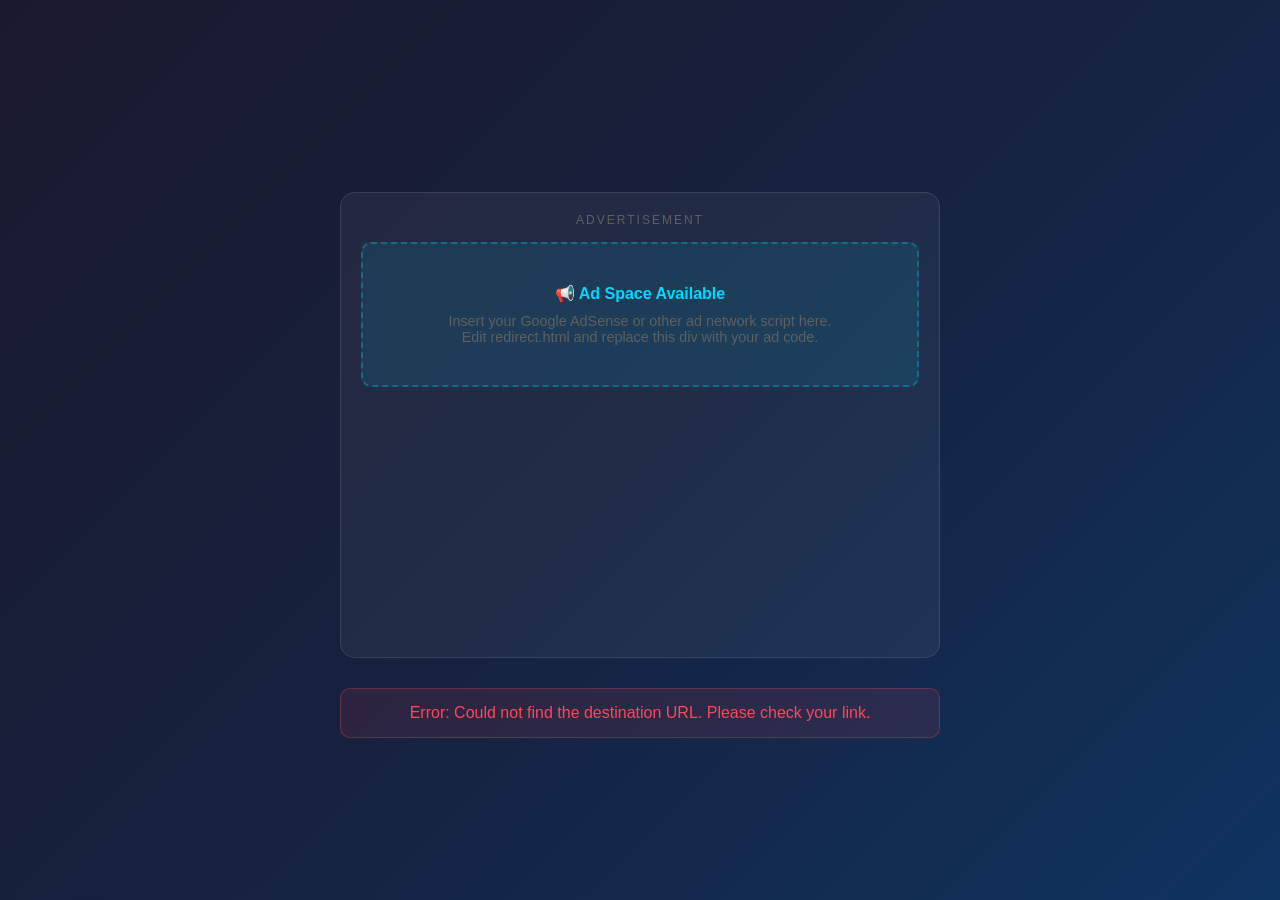
<file: redirect.html>
<!DOCTYPE html>
<html lang="en">
<head>
    <meta charset="UTF-8">
    <meta name="viewport" content="width=device-width, initial-scale=1.0">
    <title>Please Wait - Redirecting...</title>
    <style>
        * {
            margin: 0;
            padding: 0;
            box-sizing: border-box;
        }

        body {
            font-family: 'Segoe UI', Tahoma, Geneva, Verdana, sans-serif;
            background: linear-gradient(135deg, #1a1a2e 0%, #16213e 50%, #0f3460 100%);
            min-height: 100vh;
            display: flex;
            flex-direction: column;
            align-items: center;
            justify-content: center;
            color: #ffffff;
            padding: 20px;
        }

        .container {
            text-align: center;
            max-width: 600px;
            width: 100%;
        }

        .loader-container {
            margin-bottom: 30px;
        }

        .loader {
            width: 60px;
            height: 60px;
            border: 4px solid rgba(255, 255, 255, 0.1);
            border-top: 4px solid #00d9ff;
            border-radius: 50%;
            animation: spin 1s linear infinite;
            margin: 0 auto 20px;
        }

        @keyframes spin {
            0% { transform: rotate(0deg); }
            100% { transform: rotate(360deg); }
        }

        h1 {
            font-size: 1.8rem;
            margin-bottom: 10px;
            background: linear-gradient(90deg, #00d9ff, #00ff88);
            -webkit-background-clip: text;
            -webkit-text-fill-color: transparent;
            background-clip: text;
        }

        .message {
            color: #a0a0a0;
            margin-bottom: 10px;
        }

        .countdown {
            font-size: 1.2rem;
            color: #00ff88;
            font-weight: bold;
        }

        .destination {
            background: rgba(255, 255, 255, 0.05);
            padding: 15px;
            border-radius: 10px;
            margin: 20px 0;
            word-break: break-all;
            font-size: 0.9rem;
            color: #c0c0c0;
        }

        /* Ad Container */
        .ad-container {
            background: rgba(255, 255, 255, 0.05);
            border: 1px solid rgba(255, 255, 255, 0.1);
            border-radius: 15px;
            padding: 20px;
            margin: 30px 0;
            min-height: 250px;
            display: flex;
            flex-direction: column;
            align-items: center;
            justify-content: center;
        }

        .ad-label {
            color: #606060;
            font-size: 0.75rem;
            text-transform: uppercase;
            letter-spacing: 2px;
            margin-bottom: 15px;
        }

        .ad-placeholder {
            background: rgba(0, 217, 255, 0.1);
            border: 2px dashed rgba(0, 217, 255, 0.3);
            border-radius: 10px;
            padding: 40px 20px;
            text-align: center;
            color: #606060;
            font-size: 0.9rem;
            width: 100%;
        }

        .ad-placeholder strong {
            color: #00d9ff;
            display: block;
            margin-bottom: 10px;
            font-size: 1rem;
        }

        /* Manual Ad Script Container */
        .ad-script-container {
            width: 100%;
            min-height: 250px;
            display: flex;
            align-items: center;
            justify-content: center;
        }

        .manual-btn {
            background: rgba(255, 255, 255, 0.1);
            border: 1px solid rgba(255, 255, 255, 0.2);
            color: #a0a0a0;
            padding: 10px 20px;
            border-radius: 8px;
            cursor: pointer;
            font-size: 0.85rem;
            transition: all 0.3s ease;
            margin-top: 15px;
        }

        .manual-btn:hover {
            background: rgba(255, 255, 255, 0.15);
            color: #ffffff;
        }

        .skip-btn {
            background: rgba(255, 255, 255, 0.1);
            border: 1px solid rgba(255, 255, 255, 0.2);
            color: #a0a0a0;
            padding: 12px 30px;
            border-radius: 10px;
            cursor: pointer;
            font-size: 0.9rem;
            transition: all 0.3s ease;
            margin-top: 20px;
        }

        .skip-btn:hover {
            background: rgba(255, 255, 255, 0.2);
            color: #ffffff;
        }

        .skip-btn:disabled {
            opacity: 0.5;
            cursor: not-allowed;
        }

        .error-message {
            background: rgba(255, 71, 87, 0.1);
            border: 1px solid rgba(255, 71, 87, 0.3);
            color: #ff4757;
            padding: 15px;
            border-radius: 10px;
            margin-top: 20px;
            display: none;
        }

        .error-message.show {
            display: block;
        }

        /* Mobile responsive */
        @media (max-width: 480px) {
            h1 {
                font-size: 1.4rem;
            }

            .ad-container {
                padding: 15px;
            }

            .ad-placeholder {
                padding: 30px 15px;
            }
        }
    </style>
</head>
<body>
    <div class="container">
        <div class="loader-container">
            <div class="loader"></div>
            <h1>Please Wait</h1>
            <p class="message">Redirecting you to your destination...</p>
            <p class="countdown" id="countdown">Redirecting in <span id="seconds">5</span> seconds</p>
        </div>

        <div class="destination" id="destination">
            Destination: <span id="destUrl">Loading...</span>
        </div>

        <!-- AD CONTAINER - Place your ad scripts here -->
        <div class="ad-container">
            <p class="ad-label">Advertisement</p>
            
            <!-- ============================================ -->
            <!-- ADSENSE / AD SCRIPT INTEGRATION AREA         -->
            <!-- ============================================ -->
            <!-- 
                INSTRUCTIONS:
                1. Replace the placeholder div below with your ad script
                2. For Google AdSense, paste your ad code where indicated
                3. Make sure to comply with ad network policies
                
                Example for Google AdSense:
                
                <script async src="https://pagead2.googlesyndication.com/pagead/js/adsbygoogle.js?client=ca-pub-XXXXXXXXXXXXXXXX"
                     crossorigin="anonymous"></script>
                <ins class="adsbygoogle"
                     style="display:block"
                     data-ad-client="ca-pub-XXXXXXXXXXXXXXXX"
                     data-ad-slot="XXXXXXXXXX"
                     data-ad-format="auto"
                     data-full-width-responsive="true"></ins>
                <script>
                     (adsbygoogle = window.adsbygoogle || []).push({});
                </script>
            -->
            
            <div class="ad-placeholder" id="adPlaceholder">
                <strong>📢 Ad Space Available</strong>
                Insert your Google AdSense or other ad network script here.<br>
                Edit redirect.html and replace this div with your ad code.
            </div>
            
            <!-- Paste your ad script below this line -->
            <div class="ad-script-container" id="adScriptContainer">
                <!-- Your ad script will be rendered here -->
            </div>
            <!-- ============================================ -->
            
        </div>

        <button class="skip-btn" id="skipBtn" disabled>
            Skip Wait (<span id="skipCountdown">5</span>s)
        </button>

        <div class="error-message" id="errorMessage">
            Error: Could not find the destination URL. Please check your link.
        </div>
    </div>

    <script>
        // Configuration
        const REDIRECT_DELAY = 5000; // 5 seconds delay
        
        // Get URL parameters
        function getUrlParameter(name) {
            const params = new URLSearchParams(window.location.search);
            return params.get(name);
        }

        // Get links from localStorage
        function getLinks() {
            const links = localStorage.getItem('shortlink_pro_links');
            return links ? JSON.parse(links) : {};
        }

        // Increment click count
        function incrementClicks(shortId) {
            const links = getLinks();
            if (links[shortId]) {
                links[shortId].clicks = (links[shortId].clicks || 0) + 1;
                localStorage.setItem('shortlink_pro_links', JSON.stringify(links));
            }
        }

        // Main redirect logic
        function initRedirect() {
            const shortId = getUrlParameter('id');
            const countdownEl = document.getElementById('seconds');
            const skipCountdownEl = document.getElementById('skipCountdown');
            const skipBtn = document.getElementById('skipBtn');
            const destUrlEl = document.getElementById('destUrl');
            const errorMessage = document.getElementById('errorMessage');
            const destinationDiv = document.getElementById('destination');

            if (!shortId) {
                errorMessage.classList.add('show');
                destinationDiv.style.display = 'none';
                document.querySelector('.loader-container').style.display = 'none';
                skipBtn.style.display = 'none';
                return;
            }

            const links = getLinks();
            const linkData = links[shortId];

            if (!linkData || !linkData.longUrl) {
                errorMessage.classList.add('show');
                destinationDiv.style.display = 'none';
                document.querySelector('.loader-container').style.display = 'none';
                skipBtn.style.display = 'none';
                return;
            }

            const targetUrl = linkData.longUrl;
            destUrlEl.textContent = targetUrl;

            // Increment click count
            incrementClicks(shortId);

            // Countdown timer
            let secondsLeft = Math.ceil(REDIRECT_DELAY / 1000);
            countdownEl.textContent = secondsLeft;
            skipCountdownEl.textContent = secondsLeft;

            const countdownInterval = setInterval(() => {
                secondsLeft--;
                countdownEl.textContent = secondsLeft;
                skipCountdownEl.textContent = secondsLeft;

                if (secondsLeft <= 0) {
                    clearInterval(countdownInterval);
                    skipBtn.disabled = false;
                    skipBtn.textContent = 'Skip →';
                    skipBtn.style.background = 'linear-gradient(90deg, #00d9ff, #00ff88)';
                    skipBtn.style.color = '#1a1a2e';
                    skipBtn.style.border = 'none';
                    
                    // Auto redirect
                    performRedirect(targetUrl);
                }
            }, 1000);

            // Skip button click handler
            skipBtn.addEventListener('click', () => {
                if (!skipBtn.disabled) {
                    performRedirect(targetUrl);
                }
            });
        }

        // Perform the actual redirect
        function performRedirect(url) {
            // Prevent multiple redirects
            if (window.redirecting) return;
            window.redirecting = true;

            // Update UI
            document.querySelector('.loader-container').innerHTML = '<h1>Redirecting...</h1>';
            document.getElementById('countdown').style.display = 'none';
            document.getElementById('skipBtn').style.display = 'none';

            // Small delay to show "Redirecting..." message
            setTimeout(() => {
                window.location.href = url;
            }, 500);
        }

        // Initialize on page load
        document.addEventListener('DOMContentLoaded', initRedirect);
    </script>
</body>
</html>
</file>
